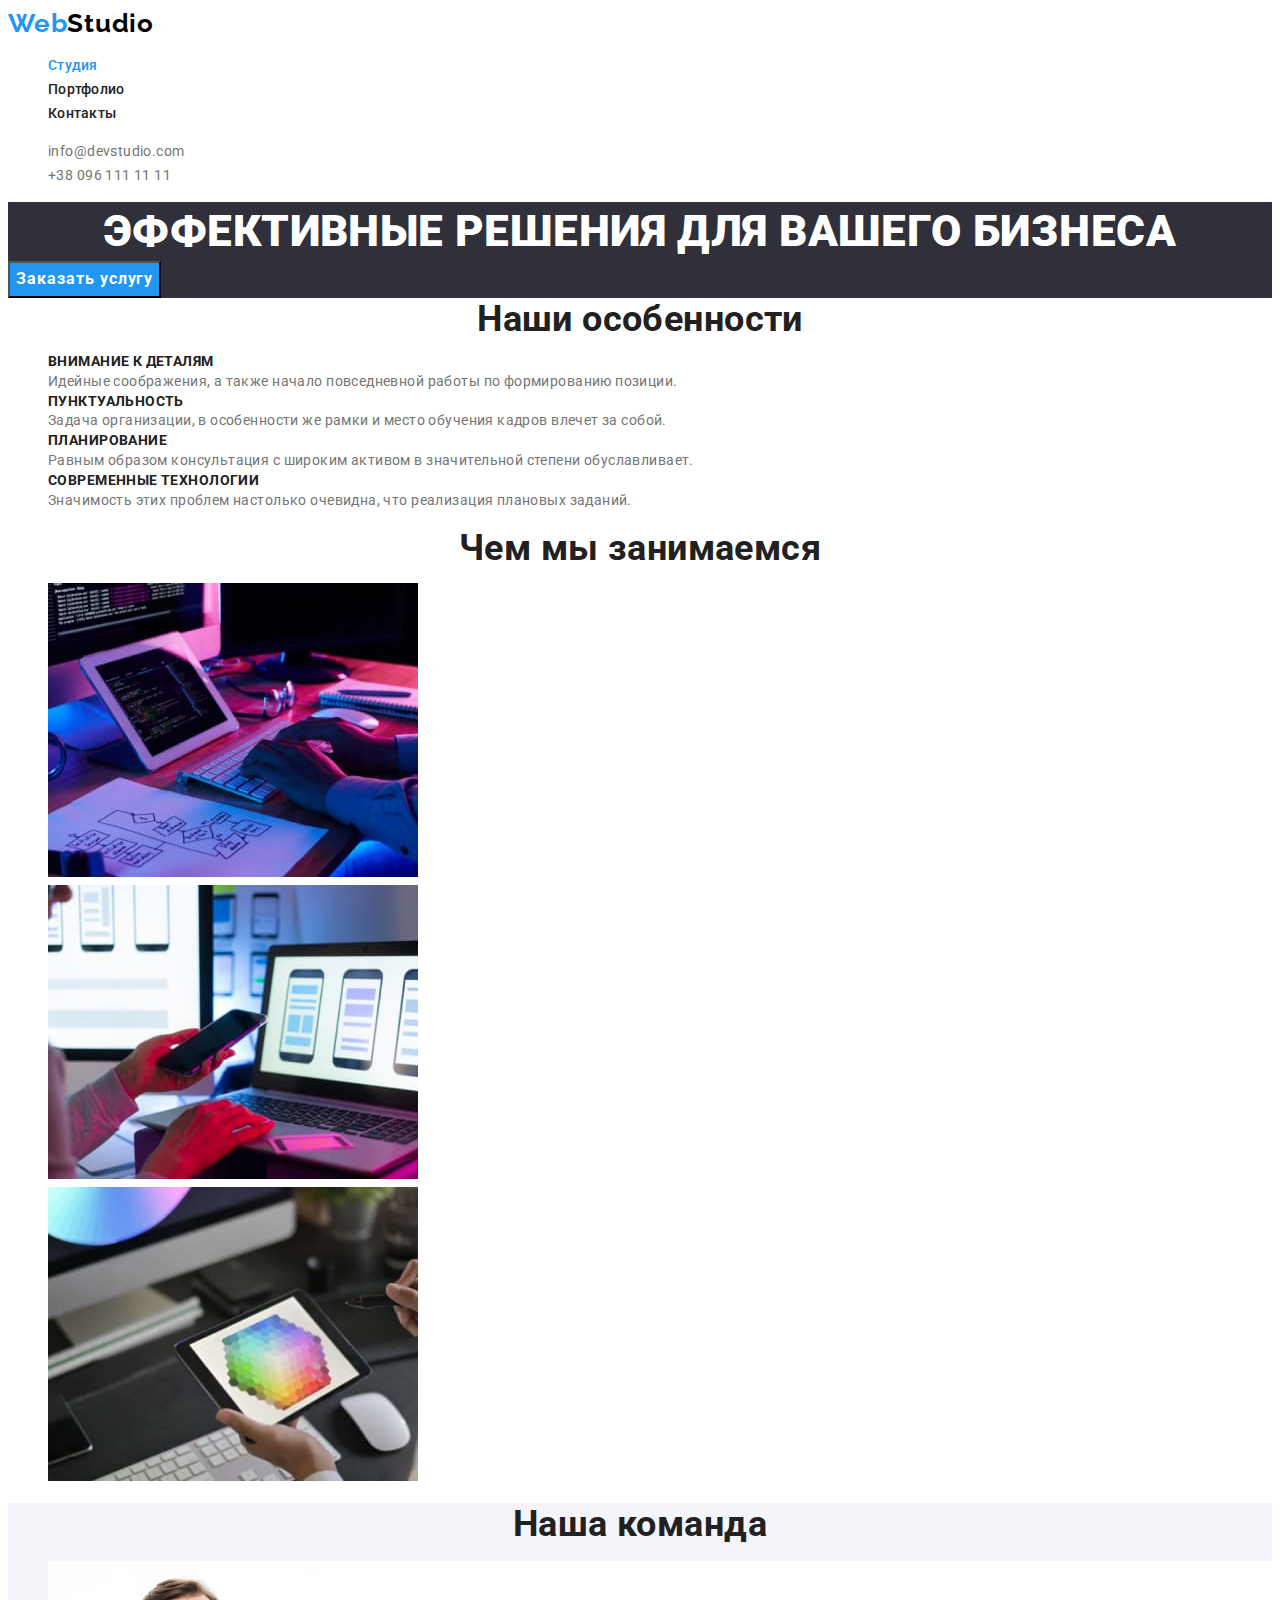
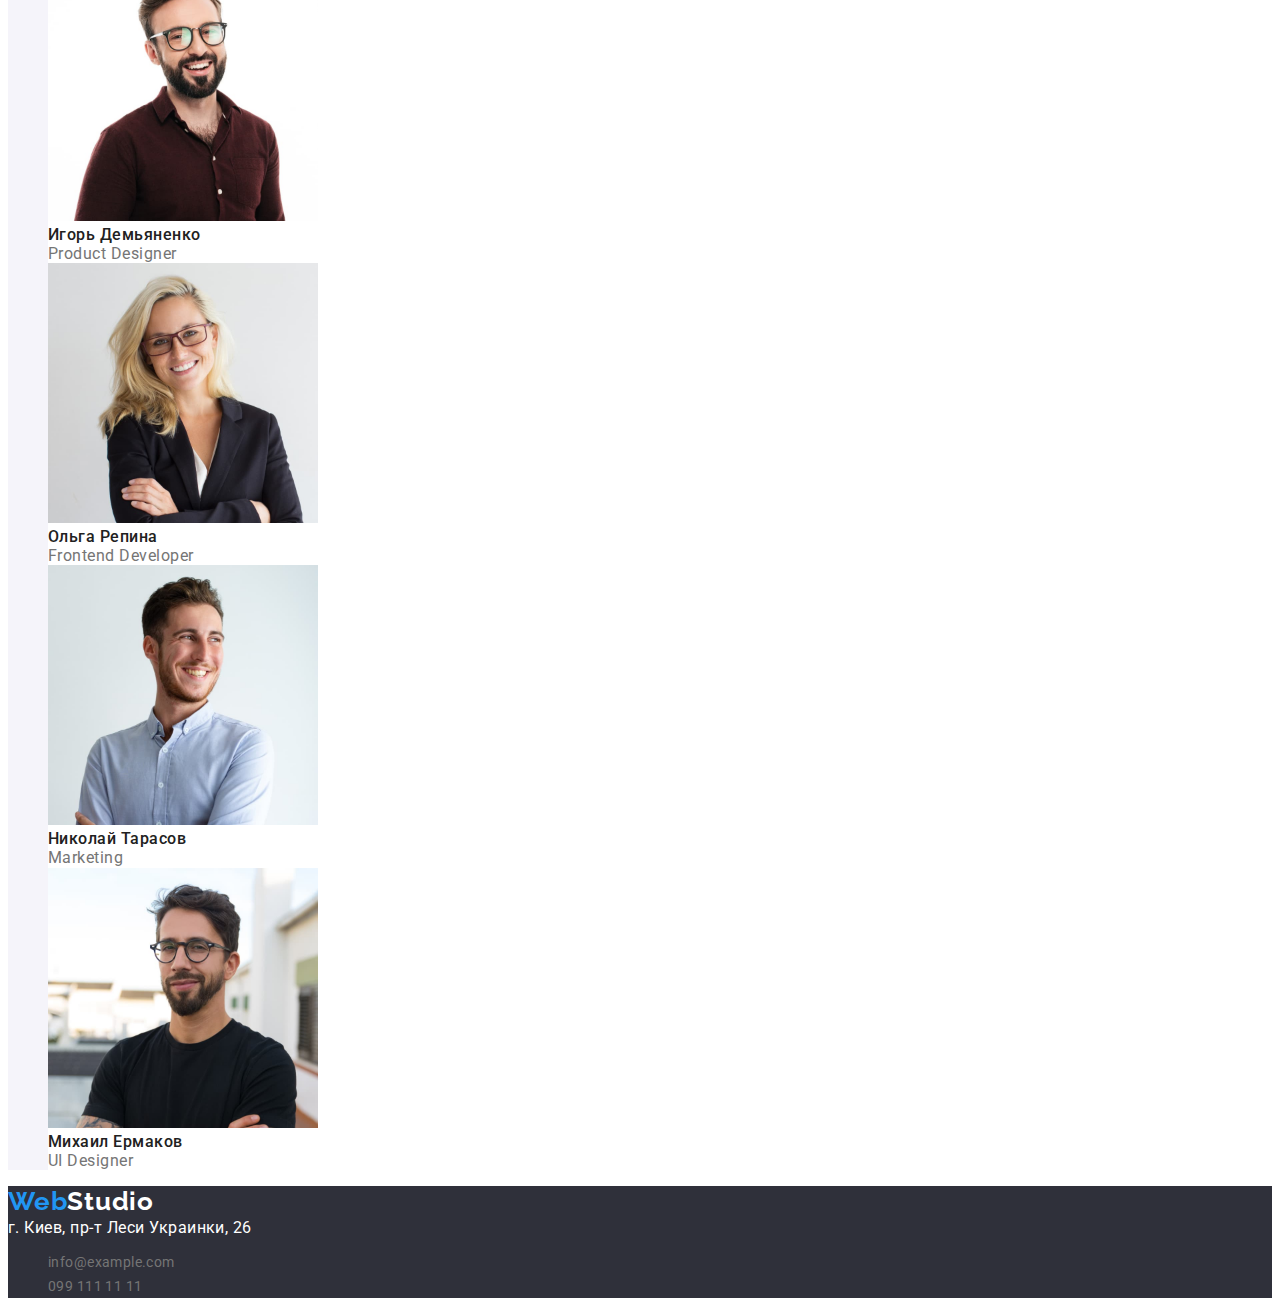
<file: index.html>
<!DOCTYPE html>
<html lang="ru">

<head>
    <meta charset="UTF-8">
    <meta http-equiv="X-UA-Compatible" content="IE=edge">
    <meta name="viewport" content="width=device-width, initial-scale=1.0">
    <title>Document</title>
    <link rel="preconnect" href="https://fonts.googleapis.com">
    <link rel="preconnect" href="https://fonts.gstatic.com" crossorigin>
    <link href="https://fonts.googleapis.com/css2?family=Raleway:wght@700&family=Roboto:wght@400;500;700;900&display=swap"
        rel="stylesheet">
    <link rel="stylesheet" href="css/styles.css">
    

</head>

<body>
    <!--Шапка сайта-->
    <header class="section header">
        <nav>
            <a href="./index.html" class="logo">Web<span class="colortext">Studio</span></a>

            <!--Список навигации по сайту-->
            <ul class="site-nav list">
                <li> <a href="" class="link current">Студия</a> </li>
                <li> <a href="./portfolio.html" class="link">Портфолио</a></li>
                <li> <a href="" class="link">Контакты</a></li>
            </ul>
        </nav>

        <ul class="site-contacts">
            <li> <a href="">info@devstudio.com</a></li>
            <li> <a href="">+38 096 111 11 11</a></li>
        </ul>
    </header>
    <!--уникальный main -->
    <main>
        <!--Главный блок Герой-->
        <section class="hero">
            <h1 class="hero-title">Эффективные решения для вашего бизнеса</h1>
            <button type="button" class="button" >Заказать услугу</button>
        </section>
        <!--<a href="" class="hero-button">Заказать услугу</a>-->


        <!--Преимущества(особенности)Features-->
        <section class="section features">
            <h2 class="section-title">Наши особенности</h2> <!-- этого нет в макете, 
                нужно будет скрыть-->
                
            <ul class="feature-list">
                <li>
                    <h3 class="title">Внимание к деталям</h3>
                    <p class="text">
                        Идейные соображения, а также начало повседневной работы по
                         формированию позиции.
                    </p>
                </li>
                <li>
                    <h3 class="title">Пунктуальность</h3>
                    <p class="text">
                        Задача организации, в особенности же рамки и место обучения 
                        кадров влечет за собой.
                    </p>
                </li>
                <li>
                    <h3 class="title">Планирование</h3>
                    <p class="text">
                        Равным образом консультация с широким активом в значительной 
                        степени обуславливает.
                    </p>
                </li>
                <li>
                    <h3 class="title">Современные технологии</h3>
                    <p class="text">
                        Значимость этих проблем настолько очевидна, что реализация 
                        плановых заданий.
                    </p>
                </li>
            </ul>
        </section>

        <!--Деятельность OCCUPATION-->
        <section class="section occupation">
            <h2 class="section-title">Чем мы занимаемся</h2>
            <ul>
                <li>
                    <img src="./images/boxone.jpg" alt="фото с клавиатурой" width="370" height="294">
                </li>
                <li>
                    <img src="./images/boxtwo.jpg" alt="фото с телефоном" width="370" height="294">
                </li>
                <li>
                    <img src="./images/boxthree.jpg" alt="фото с планшетом" width="370" height="294">
                </li>
            </ul>
        </section>

        <!-- Команда сотрудников Team-->
        <section class="section team">
            <h2 class="section-title">Наша команда</h2>
            <ul class="team-list">
                <li class="member">
                    <img src="./images/img1.jpg" alt="фото мужчины" width="270" height="260">
                    <h3 class="title">Игорь Демьяненко</h3>
                    <p>Product Designer</p>
                </li>
                <li class="member">
                    <img src="./images/img2.jpg" alt="фото женщины" width="270" height="260">
                    <h3 class="title">Ольга Репина</h3>
                    <p>Frontend Developer</p>
                </li>
                <li class="member">
                    <img src="./images/img3.jpg" alt="фото мужчины" width="270" height="260">
                    <h3 class="title">Николай Тарасов</h3>
                    <p>Marketing</p>
                </li>
                <li class="member">
                    <img src="./images/img4.jpg" alt="фото мужчины" width="270" height="260">
                    <h3 class="title">Михаил Ермаков</h3>
                    <p>UI Designer</p>
                </li>
            </ul>

        </section>
    </main>

    <!--Футер-->
    <footer>
        <section class="section footer">
            <a href="./index.html" class="logo">Web<span class="colortext">Studio</span></a>
            <address>
                <p class="address"> г. Киев, пр-т Леси Украинки, 26 </p>
                <ul class="site-contacts">
                    <li> <a class="link" href="">info@example.com</a></li>
                    <li> <a class="link" href="">099 111 11 11</a></li>
                </ul>
            </address>
        </section>
    </footer>

</body>

</html>
</file>
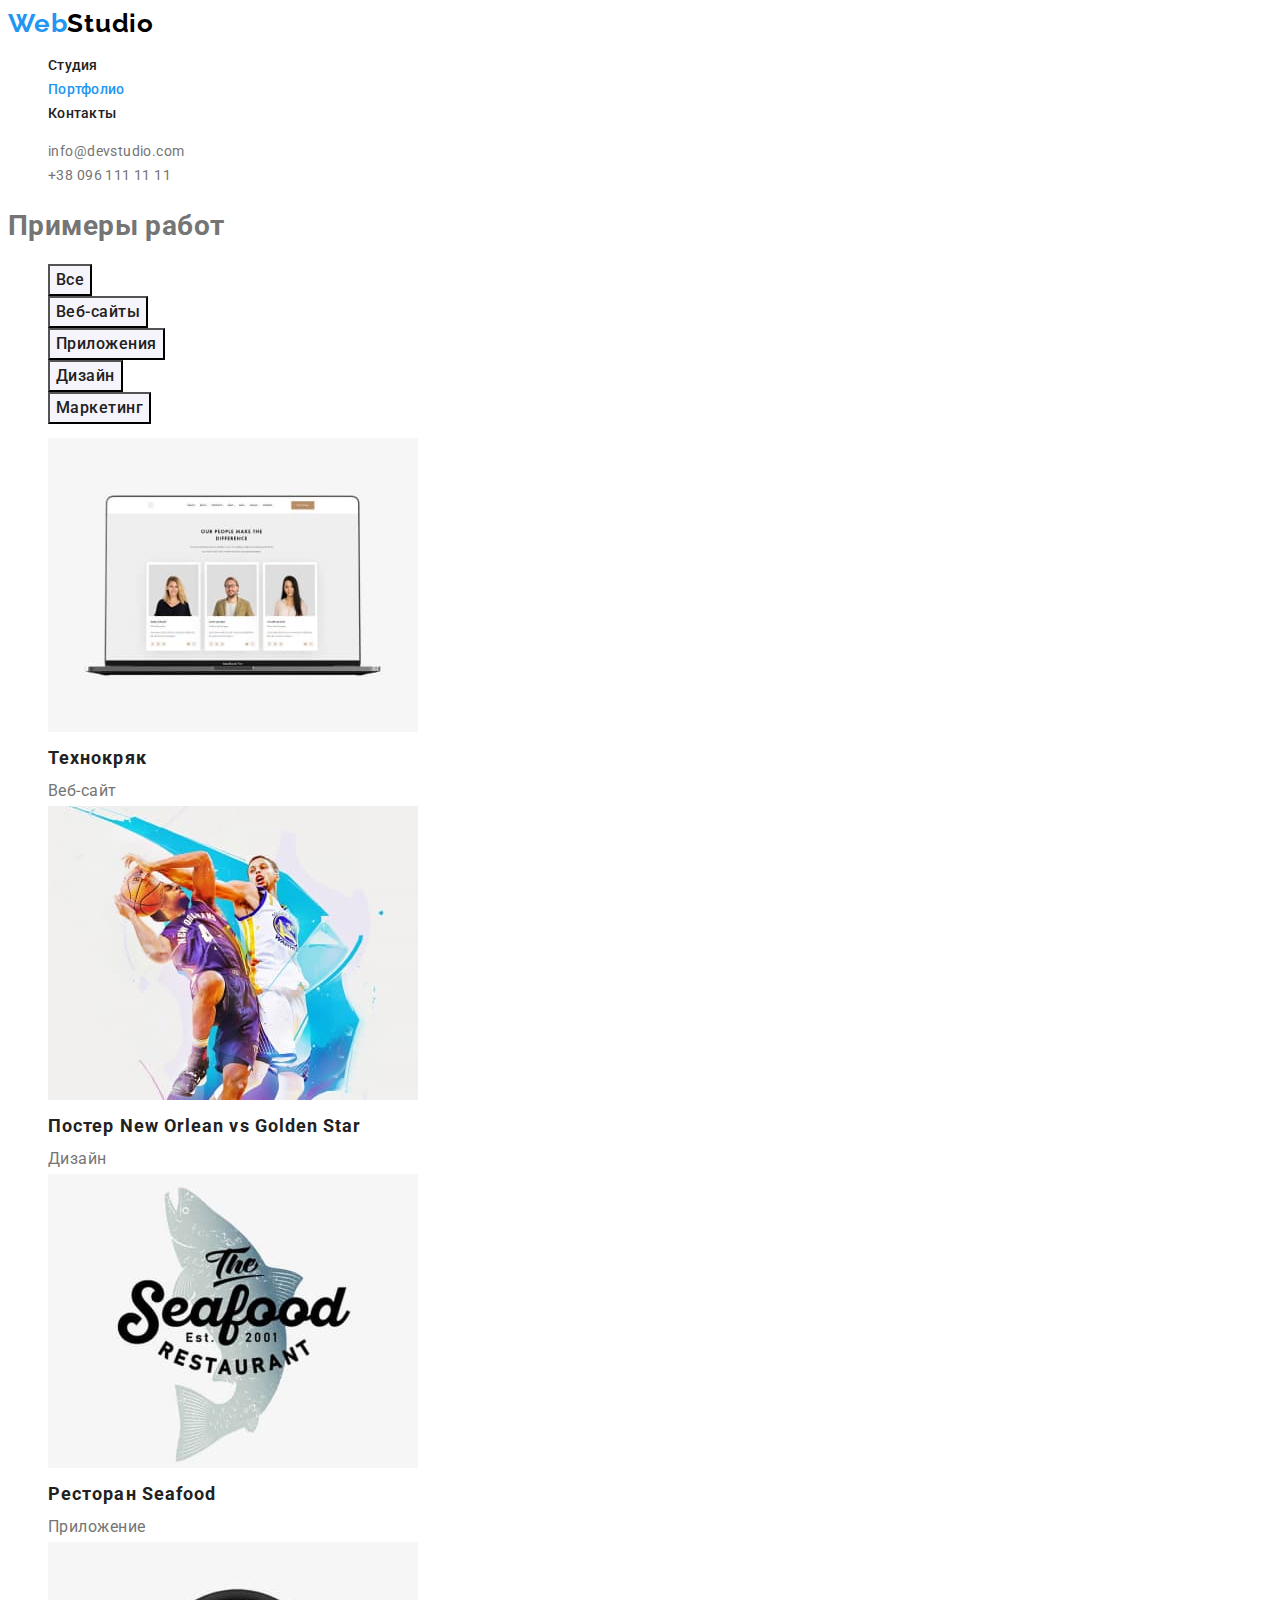
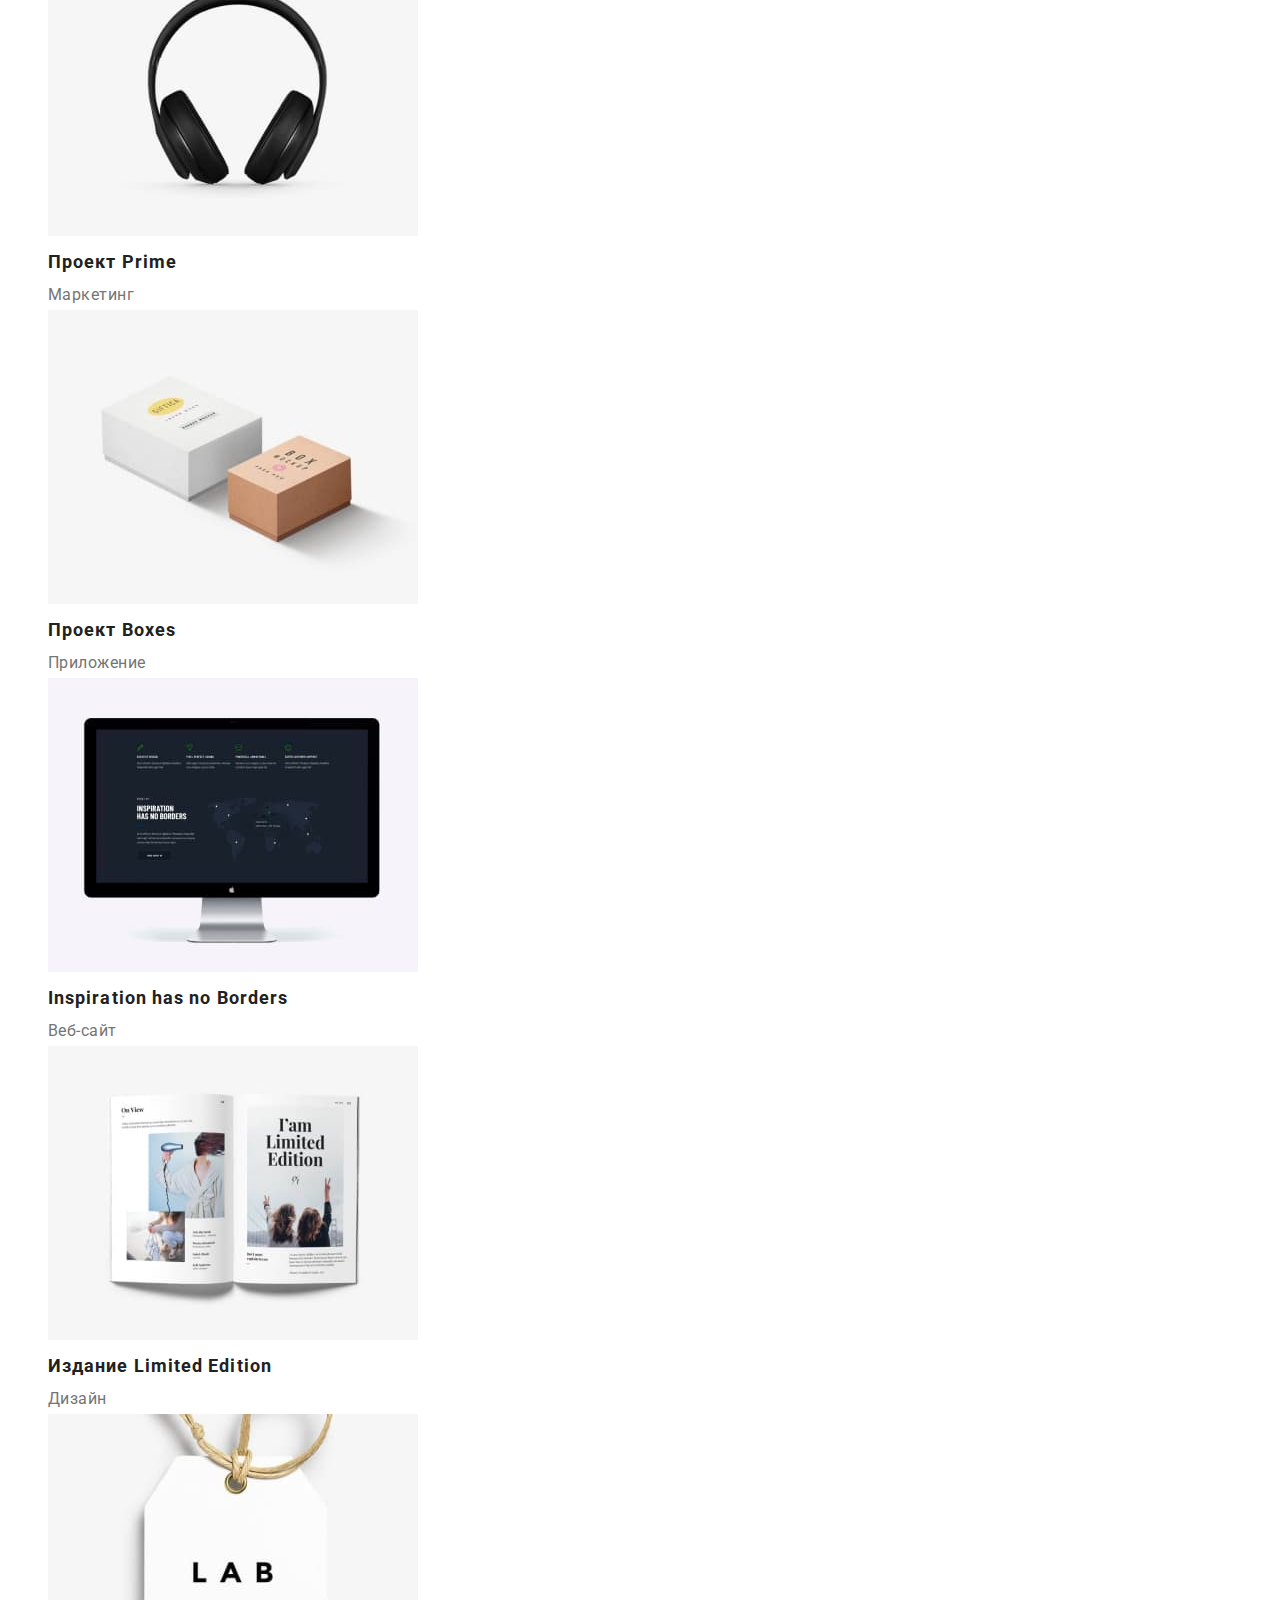
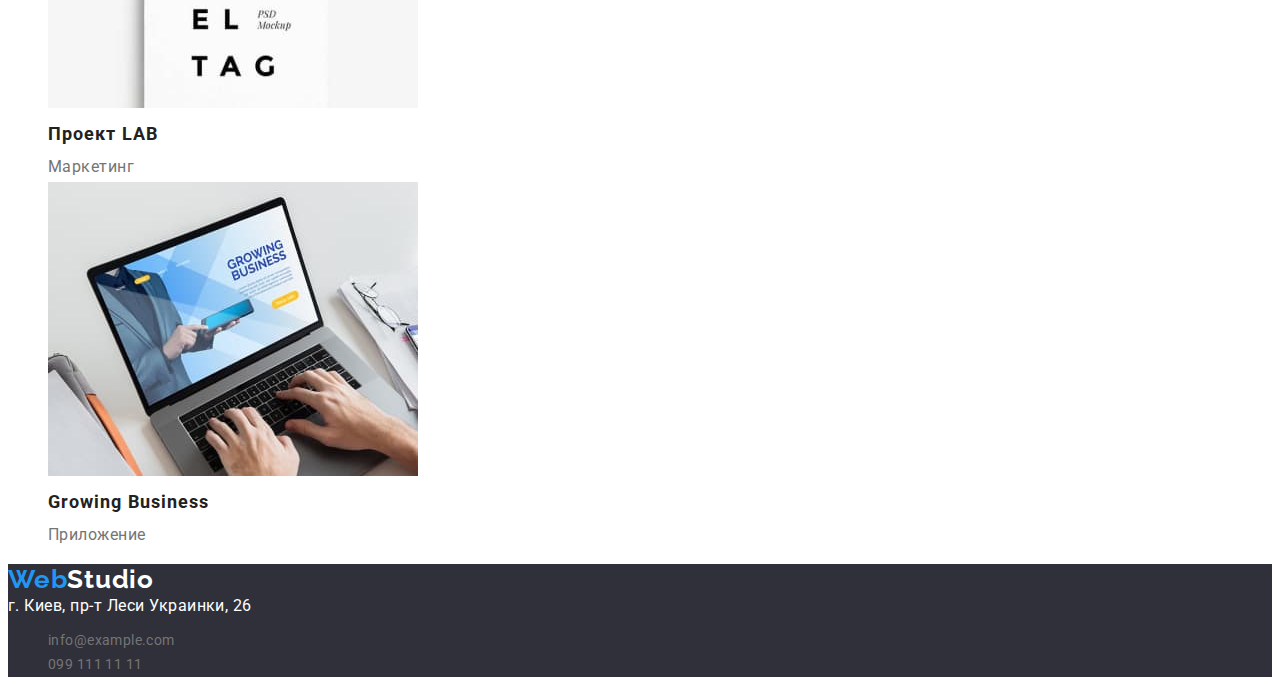
<file: portfolio.html>
<!DOCTYPE html>
<html lang="ru">

<head>
    <meta charset="UTF-8">
    <meta http-equiv="X-UA-Compatible" content="IE=edge">
    <meta name="viewport" content="width=device-width, initial-scale=1.0">
    <title>Document</title>
    <link rel="preconnect" href="https://fonts.googleapis.com">
    <link rel="preconnect" href="https://fonts.gstatic.com" crossorigin>
    <link href="https://fonts.googleapis.com/css2?family=Raleway:wght@700&family=Roboto:wght@400;500;700;900&display=swap"
        rel="stylesheet">
    <link rel="stylesheet" href="css/styles.css">
    
    
</head>

<body>
    <header class="section header">
        <nav>
            <a href="./index.html" class="logo">Web<span class="colortext">Studio</span></a>
        
            <!--Список навигация по сайту-->
            <ul class="site-nav list">
                <li> <a  href="./index.html" class="link">Студия</a></li>
                <li> <a  href="" class="link current">Портфолио</a></li>
                <li> <a  href="" class="link">Контакты</a></li>
            </ul>
        </nav>
        
        <ul class="site-contacts">
            <li> <a href="">info@devstudio.com</a></li>
            <li> <a href="">+38 096 111 11 11</a></li>
        </ul>
    </header>

    <main>

        <!--Примеры работ WORK examples-->
        <section class="section work">
            <h1>Примеры работ</h1> <!--в макете его нет, потом спрятать-->
            <ul>
                <li><button type="button" class="button">Все</button></li>
                <li><button type="button" class="button">Веб-сайты</button></li>
                <li><button type="button" class="button">Приложения</button></li>
                <li><button type="button" class="button">Дизайн</button></li>
                <li><button type="button" class="button">Маркетинг</button></li>
            </ul>

            <ul class="work-list">
                <li class="example">
                    <a href=""><img src="./images/imgport1.jpg" alt="фото с ноутбуком" 
                    width="370" height="294">
                    <h2 class="title">Технокряк</h2>
                    <p>Веб-сайт</p>
                    </a>
                </li>

                <li class="example">
                    <a href=""><img src="./images/imgport2.jpg" alt="фото с баскетболистами" 
                    width="370" height="294">
                    <h2 class="title">Постер New Orlean vs Golden Star</h2>
                    <p>Дизайн</p>
                    </a>
                </li>

                <li class="example">
                    <a href=""><img src="./images/imgport3.jpg" alt="фото логотипа ресторана" 
                    width="370" height="294">
                    <h2 class="title">Ресторан Seafood</h2>
                    <p>Приложение</p>
                    </a>
                </li>

                <li class="example">
                    <a href=""><img src="./images/imgport4.jpg" alt="фото с наушниками" 
                    width="370" height="294">
                    <h2 class="title">Проект Prime</h2>
                    <p>Маркетинг</p>
                    </a>
                </li>

                <li class="example">
                    <a href=""><img src="./images/imgport5.jpg" alt="фото с двумя коробками" 
                    width="370" height="294">
                    <h2 class="title">Проект Boxes</h2>
                    <p>Приложение</p>
                    </a>
                </li>

                <li class="example">
                    <a href=""><img src="./images/imgport6.jpg" alt="фото компьютерного монитора" 
                    width="370" height="294">
                    <h2 class="title">Inspiration has no Borders</h2>
                    <p>Веб-сайт</p>
                    </a>
                </li>

                <li class="example">
                    <a href=""><img src="./images/imgport7.jpg" alt="фото раскрытого журнала" 
                    width="370" height="294">
                    <h2 class="title">Издание Limited Edition</h2>
                    <p>Дизайн</p>
                    </a>
                </li>

                <li class="example">
                    <a href=""> <img src="./images/imgport8.jpg" alt="фото бирки с надписью" 
                    width="370" height="294">
                    <h2 class="title">Проект LAB</h2>
                    <p>Маркетинг</p>
                    </a>
                </li>

                <li class="example">
                    <a href=""> <img src="./images/imgport9.jpg" alt="фото ноутбука, за которым 
                    работают " width="370" height="294">
                    <h2 class="title">Growing Business</h2>
                    <p>Приложение</p>
                    </a>
                </li>
            </ul>

        </section>
    </main>

    <footer>
        <section class="section footer">
            <a href="./index.html" class="logo">Web<span class="colortext">Studio</span></a>
            <address>
                <p class="address"> г. Киев, пр-т Леси Украинки, 26 </p>
                <ul class="site-contacts">
                    <li> <a class="link" href="">info@example.com</a></li>
                    <li> <a class="link" href="">099 111 11 11</a></li>
                </ul>
            </address>
        </section>
    </footer>
    
</body>
</html>
</file>
<file: css/styles.css>
/*по html 1*/
/*цвет основного текста color: #757575;*/
/*цвет текста второстепенный  color: #212121;*/
/*цвет текста заголовка h1, кнопки и почт.адреса color: #FFFFFF;*/
/*цвет текста мыла и телефон в футере color: rgba(255, 255, 255, 0.6);*/
/*цвет текста части логотипа color: #2196F3;*/
/*акцент текста на макете при наведении мышки #2196F3*/

/*1. цвет фона основной белый  background: #FFFFFF ;*/
/*2. цвет фона вторичный серый(длок наша команда) background: #F5F4FA;*/
/*3. цвет фона блока особенности background: #E5E5E5*/
/*4. цвет фона синий(главный блок и футер) background: #2F303A*/


:root {
    --primary-text-color: #757575;
    --title-text-color: #212121;
    --accent-color: #2196F3;
    --primary-white-color: #FFFFFF;
}

body {
    background-color: var(--primary-white-color);
    color: var(--primary-text-color);
    font-family: Roboto, sans-serif;
    font-size: 14px;
    line-height: 1.71;
    letter-spacing: 0.03em;
}

/*убираем точечки*/
ul {
    list-style: none;
}
/*убираем подчеркивание ссылок*/
a {
    text-decoration: none;
}


/* ЛОГО*/
.logo {
    color: #2196F3; 
    font-family: Raleway; cursive;
    font-style: normal;
    font-weight: 700;
    font-size: 26px;
    line-height: 1.19;
    letter-spacing: 0.03em;
}

.header .colortext {
    color: #000000;
}

.footer .colortext {
    color:#FFFFFF;
}

.logo:hover {
    color: var(--accent-color); /*было #2196F3*/
} 
 

/*site-nav*/
.site-nav .link {
    color: var(--title-text-color); /*было #212121*/
    font-weight: 500;
    font-size: 14px;
    line-height: 1.14;
    letter-spacing: 0.02em
}

.site-nav .link:hover,
.site-nav .link:focus {
    color: var(--accent-color); /*было 2196F3*/
}

.site-nav .link.current {
    color: var(--accent-color);
}

.site-contacts a {
    color: var(--primary-text-color);
    font-style: normal;
    font-size: 14px;
    line-height: 1.71;
    letter-spacing: 0.03em;
}
.site-contacts a:hover,
.site-contacts a:focus {
    color: var(--accent-color); /*было #2196F3*/
}


/*HERO*/
.hero-title {
    color: #FFFFFF;
    font-weight: 900;
    font-size: 44px;
    line-height: 1.36;
    text-align: center; 
    text-transform: uppercase;
}

/*SECTION FEATURES, OCCUPATION*/
.section-title {
    color: var(--title-text-color);
    font-weight: 700;
    font-size: 36px;
    line-height: 1.17;
    text-align: center;
}

/*FEATURES LIST*/
.feature-list .title {
    color: var(--title-text-color);
    font-weight: 700;
    font-size: 14px;
    line-height: 1.14;
    letter-spacing: 0.03em;
    text-transform: uppercase;
}

.feature-list .text {
    font-size: 14px;
    line-height: 1.71;
}

.team-list .title {
    color: var(--title-text-color);
    font-weight:500;
    font-size: 16px;
    line-height: 1.19;
    letter-spacing: 0.03em;
}

.team-list, p {
    color: var(--primary-text-color);
     font-size: 16px;
    line-height: 1.19;
    letter-spacing: 0.03em;
}

.section-team {
    background-color: #F5F4FA;
}

.team-list .member {
    background-color: #FFFFFF;
}

/*HTML portfolio*/

/*Work examples*/
.work-list .title {
    color: var(--title-text-color);
    font-weight: 700;
    font-size: 18px;
    line-height: 2;
    letter-spacing: 0.06em;
}

.work-list .example {
    background-color: #FFFFFF;
}

.work .button {
    font-family: 'Roboto';
    font-style: normal;
    font-weight: 500;
    font-size: 16px;
    line-height: 1.63;
    text-align: center;
    letter-spacing: 0.03em;
}

.button {
    color: #212121;
    background-color:#F5F4FA;
    font-weight: 700;
    font-size: 16px;
    line-height: 1.88;  
    cursor: pointer;
}
.hero .button {
    background-color: #2196F3;
    color: #FFFFFF;
    font-family: Roboto, sans-serif;
    font-style: normal;
    font-size: 16px;
    line-height: 1.88;
    text-align: center;
    letter-spacing: 0.06em;
    display: flex;
    align-items: center;
}
/*.button-primary {}
.button-secondary {}*/
.work .button:hover,
.work .button:focus {
    background-color:#2196F3;
    color: #FFFFFf;
}

.hero .button:hover,
.hero .button:focus {
    background-color: #FFFFFF;
    color: #188CE8;
}
/*ФУТЕР, меняем цвет текста почт. адреса*/
.address {
    color: #FFFFFF;
    font-style: normal;
    font-weight: 400;
}
/*backgrounds*/
/*header*/
 .header {
    background-color: #FFFFFF;
}
/*.hero {
    background-color: #2F303A;
}*/
.work {
    background-color: #FFFFFF;
}

/*features, occupation*/
.features .occupation {
    background-color: #E5E5E5;
}
/*team*/
.team {
    background-color: #F5F4FA;
}

.hero,
.footer {
    background-color: #2F303A;
}

h1,
h2,
h3,
h4,
h5,
h6,
p {
    margin: 0;
    padding: 0;
}

.example p {
    font-size: 16px;
    line-height: 1.88;
}
</file>
